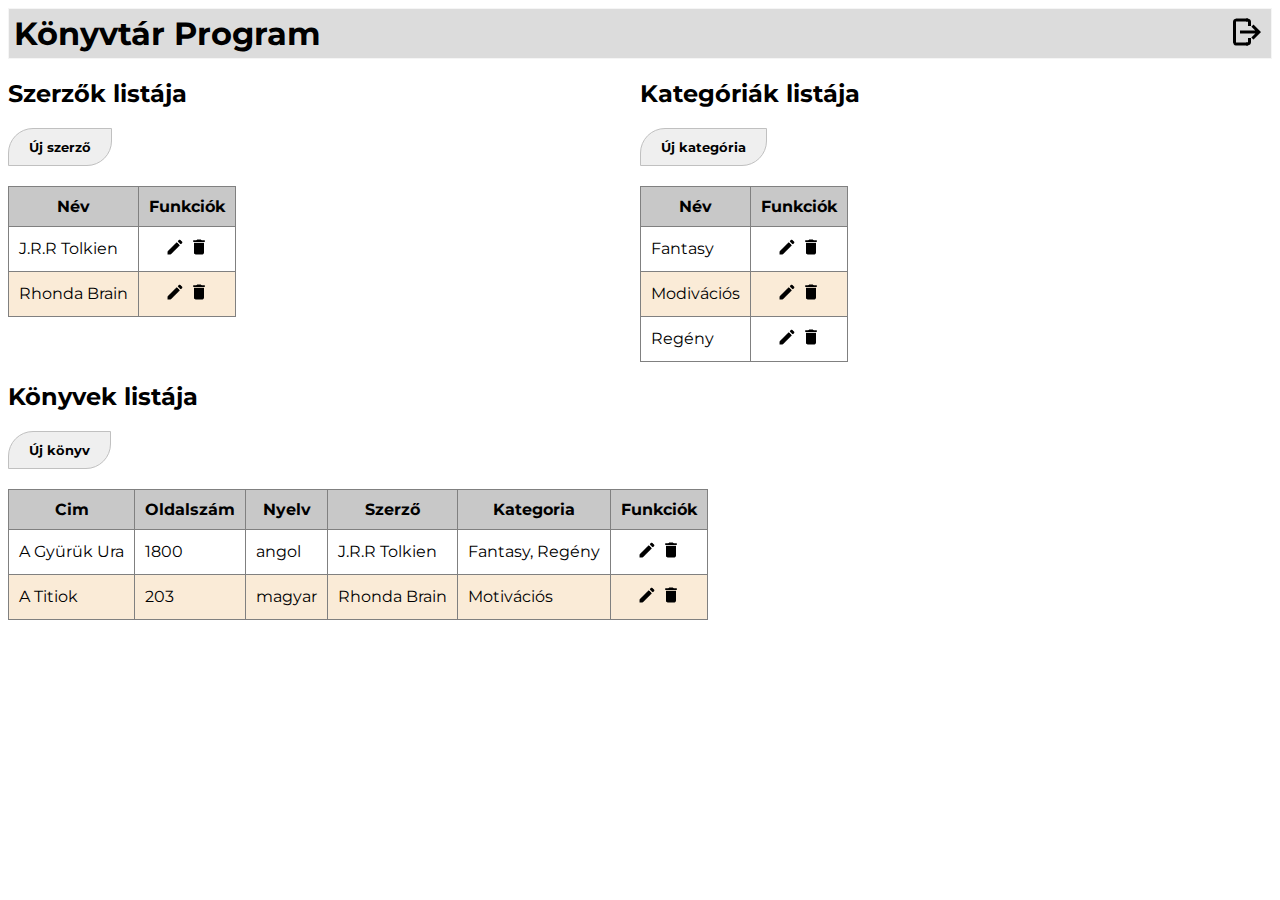
<file: admin/index.html>
<!DOCTYPE html>
<html lang="hu">
<head>
    <meta charset="UTF-8">
    <meta http-equiv="X-UA-Compatible" content="IE=edge">
    <meta name="viewport" content="width=device-width, initial-scale=1.0">
    <title>Document</title>
    <link rel="stylesheet" href="../css/res.css">
    <link rel="stylesheet" href="../css/admin.css">
</head>
<body>
    <header>
        <h1>Könyvtár Program</h1>
        <span class="fr">
            <a href="../index.php">
                <img src="../img/logout.png" alt="kilépés" title="Kilépés">
            </a>
        </span>
    </header>

    <main>
        <div class="col-12">
            <div class="col-6">
                <h2>Szerzők listája</h2>
                <button type="button">Új szerző</button>
                <table>
                    <tr>
                        <th>Név</th>
                        <th>Funkciók</th>
                    </tr>
                    <tr>
                        <td>J.R.R Tolkien</td>
                        <td class="fun">
                            <a href="#"><img src="../img/edit.png" alt="modositas" title="modositas"></a>
                            <a href="#"><img src="../img/delete.png" alt="töles" title="töles"></a>
                        </td>
                    </tr>
                    <tr>
                        <td>Rhonda Brain</td>
                        <td class="fun">
                            <a href="#"><img src="../img/edit.png" alt="modositas" title="modositas"></a>
                            <a href="#"><img src="../img/delete.png" alt="töles" title="töles"></a>
                        </td>
                    </tr>
                </table>
            </div>
            <div class="col-6">
                <h2>Kategóriák listája</h2>
                <button type="button">Új kategória</button>
                <table>
                    <tr>
                        <th>Név</th>
                        <th>Funkciók</th>
                    </tr>
                    <tr>
                        <td>Fantasy</td>
                        <td class="fun">
                            <a href="#"><img src="../img/edit.png" alt="modositas" title="modositas"></a>
                            <a href="#"><img src="../img/delete.png" alt="töles" title="töles"></a>
                        </td>
                    </tr>
                    <tr>
                        <td>Modivációs</td>
                        <td class="fun">
                            <a href="#"><img src="../img/edit.png" alt="modositas" title="modositas"></a>
                            <a href="#"><img src="../img/delete.png" alt="töles" title="töles"></a>
                        </td>
                    </tr>
                    <tr>
                        <td>Regény</td>
                        <td class="fun">
                            <a href="#"><img src="../img/edit.png" alt="modositas" title="modositas"></a>
                            <a href="#"><img src="../img/delete.png" alt="töles" title="töles"></a>
                        </td>
                    </tr>
                </table>
            </div>
        </div>
        <div class="col-12">
            <h2>Könyvek listája</h2>
            <button type="button" onclick='location.href="konyvek_form.html"'>Új könyv</button>
            <table>
                <tr>
                    <th>Cim</th>
                    <th>Oldalszám</th>
                    <th>Nyelv</th>
                    <th>Szerző</th>
                    <th>Kategoria</th>
                    <th>Funkciók</th>
                </tr>
                <tr>
                    <td>A Gyürük Ura</td>
                    <td>1800</td>
                    <td>angol</td>
                    <td>J.R.R Tolkien</td>
                    <td>Fantasy, Regény</td>
                    <td class="fun">
                        <a href="#"><img src="../img/edit.png" alt="modositas" title="modositas"></a>
                        <a href="#"><img src="../img/delete.png" alt="töles" title="töles"></a>
                    </td>
                </tr>
                <tr>
                    <td>A Titiok</td>
                    <td>203</td>
                    <td>magyar</td>
                    <td>Rhonda Brain</td>
                    <td>Motivációs</td>
                    <td class="fun">
                        <a href="#"><img src="../img/edit.png" alt="modositas" title="modositas"></a>
                        <a href="#"><img src="../img/delete.png" alt="töles" title="töles"></a>
                    </td>
                </tr>
            </table>
        </div>
    </main>
</body>
</html>
</file>
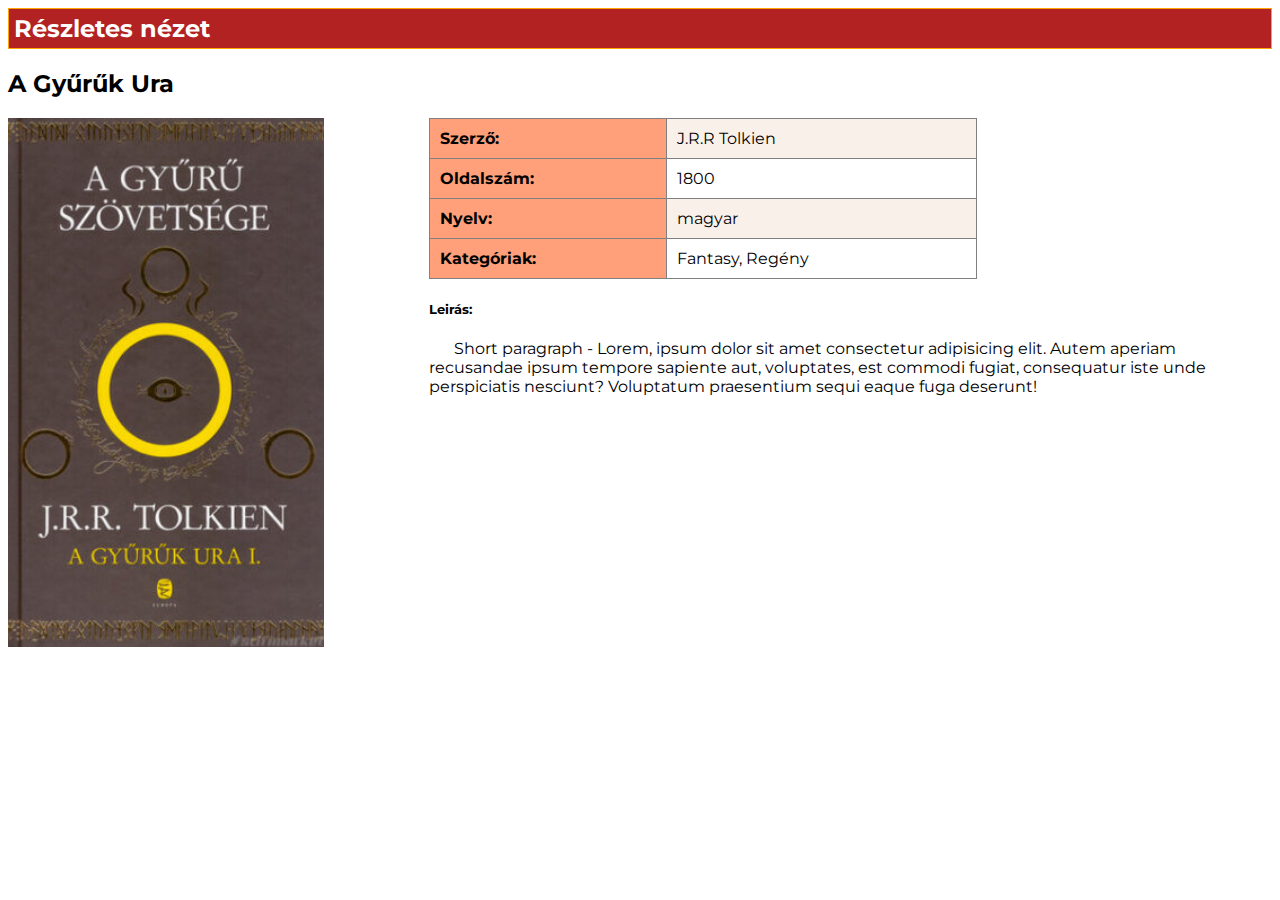
<file: detail.html>
<!DOCTYPE html>
<html lang="hu">
<head>
    <meta charset="UTF-8">
    <meta http-equiv="X-UA-Compatible" content="IE=edge">
    <meta name="viewport" content="width=device-width, initial-scale=1.0">
    <title>Document</title>
    <link rel="stylesheet" href="css/res.css">
    <link rel="stylesheet" href="css/style.css">
    <link rel="stylesheet" href="css/detail.css">
</head>
<body>
    <header>
        <h2>Részletes nézet</h2>
    </header>
    <main>
        <h2>A Gyűrűk Ura</h2>
        <div class="col-4">
            <img id="konyv" src="img/a-gyuruk-ura-1-a-gyuru-szovetsege-borito.jpg" alt="A Gyűrűk Ura" title="A Gyűrűk Ura">
        </div>
        <div class="col-8">
            <table id="t">
                <tr>
                    <th>Szerző:</th>
                    <td>J.R.R Tolkien</td>
                </tr>
                <tr>
                    <th>Oldalszám:</th>
                    <td>1800</td>
                </tr>
                <tr>
                    <th>Nyelv:</th>
                    <td>magyar</td>
                </tr>
                <tr>
                    <th>Kategóriak:</th>
                    <td>Fantasy, Regény</td>
                </tr>
            </table>
            <h5>Leirás:</h5>
            <p>Short paragraph - Lorem, ipsum dolor sit amet consectetur adipisicing elit. Autem aperiam recusandae ipsum tempore sapiente aut, voluptates, est commodi fugiat, consequatur iste unde perspiciatis nesciunt? Voluptatum praesentium sequi eaque fuga deserunt!</p>
        </div>
    </main>
</body>
</html>
</file>
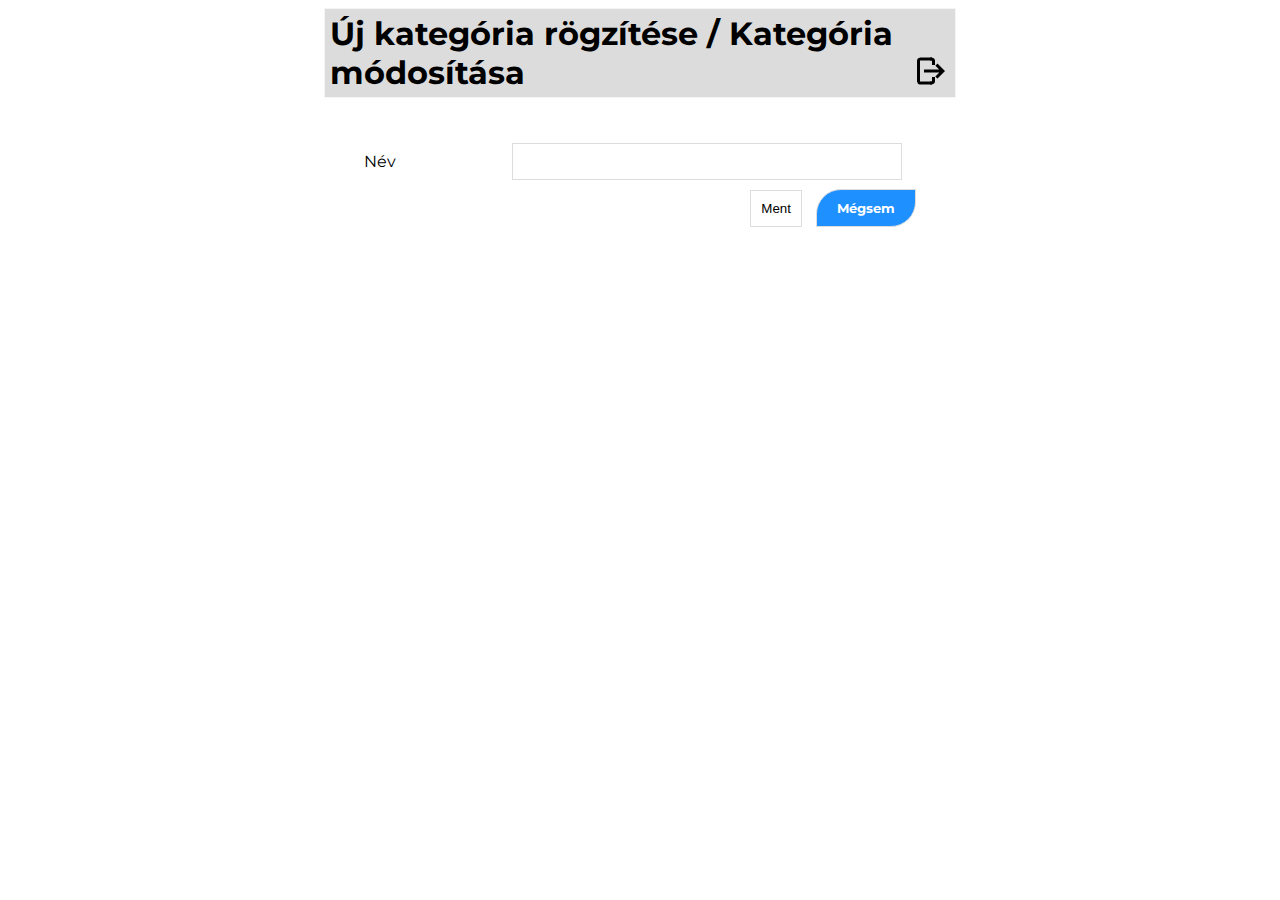
<file: admin/kategoria_form.html>
<!DOCTYPE html>
<html lang="hu">
<head>
    <meta charset="UTF-8">
    <meta http-equiv="X-UA-Compatible" content="IE=edge">
    <meta name="viewport" content="width=device-width, initial-scale=1.0">
    <title>Document</title>
    <link rel="stylesheet" href="../css/res.css">
    <link rel="stylesheet" href="../css/admin.css">
</head>
<body>
    <main class="col-6 from-panel">
        <header>
            <h1>Új kategória rögzítése / Kategória módosítása</h1>
            <span class="fr">
                <a href="../index.php">
                    <img src="../img/logout.png" alt="kilépés" title="Kilépés">
                </a>
            </span>
        </header>
        <form action="/action-page" method="post" id="from-inside">
            <label for="nev" class="col-3">Név</label>
            <input type="text" name="nev" id="" class="col-8">

            <div class="col-12 btn">
                <input type="submit" value="Ment">
                <button type="button" onclick='location.href="../index.php"'>Mégsem</button>
            </div>
        </form>
    </main>
</body>
</html>
</file>
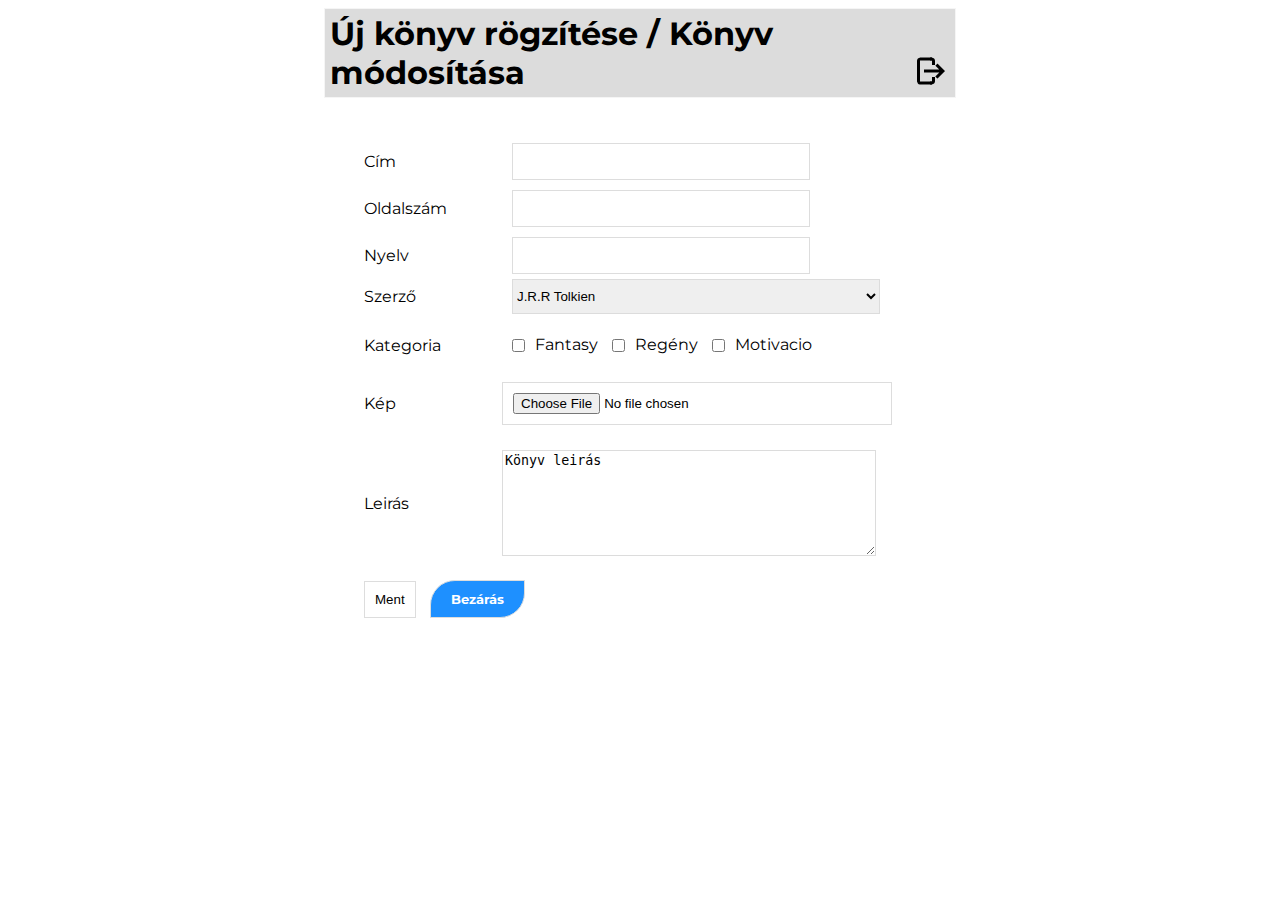
<file: admin/konyvek_form.html>
<!DOCTYPE html>
<html lang="hu">
<head>
    <meta charset="UTF-8">
    <meta http-equiv="X-UA-Compatible" content="IE=edge">
    <meta name="viewport" content="width=device-width, initial-scale=1.0">
    <title>Document</title>
    <link rel="stylesheet" href="../css/res.css">
    <link rel="stylesheet" href="../css/admin.css">
</head>
<body>
    <main class="col-6 from-panel">
        <header>
            <h1>Új könyv rögzítése / Könyv módosítása</h1>
            <span class="fr">
                <a href="../index.php">
                    <img src="../img/logout.png" alt="kilépés" title="Kilépés">
                </a>
            </span>
        </header>
        <form action="/action-page" method="post" enctype="multipart/form-data" id="from-inside">
            <label for="cim" class="col-3">Cím</label>
            <input type="text" name="cim" class="col-6">

            <label for="szam" class="col-3">Oldalszám</label>
            <input type="number" name="szam" id="" class="col-6">

            <label for="nyelv" class="col-3">Nyelv</label>
            <input type="text" name="nyelv" class="col-6">

            <label for="szerzo" class="col-3">Szerző</label>
            <select name="szerzo" id="" class="col-8">
                <option value="">J.R.R Tolkien</option>
                <option value="">Rhonda Brain</option>
            </select>

            <span class="col-3 p-t-s-10">Kategoria</span>
            <div class="checkbox-group col-8">
                <input type="checkbox" name="fantasy"><label for="fantasy">Fantasy</label>
                <input type="checkbox" name="regeny"><label for="regeny">Regény</label>
                <input type="checkbox" name="motivacio"><label for="motivacio">Motivacio</label>
            </div>

            <span class="col-3 p-t-s-10">Kép</span>
            <input type="file" name="kep" id="" class="col-8">

            <span class="col-3 p-t-s-10">Leirás</span>
            <textarea name="leiras" class="col-8">Könyv leirás</textarea>

            <div class="col-12">
                <input type="submit" value="Ment">
                <button type="button" onclick='location.href="../index.php"'>Bezárás</button>
            </div>
        </form>
    </main>
</body>
</html>
</file>
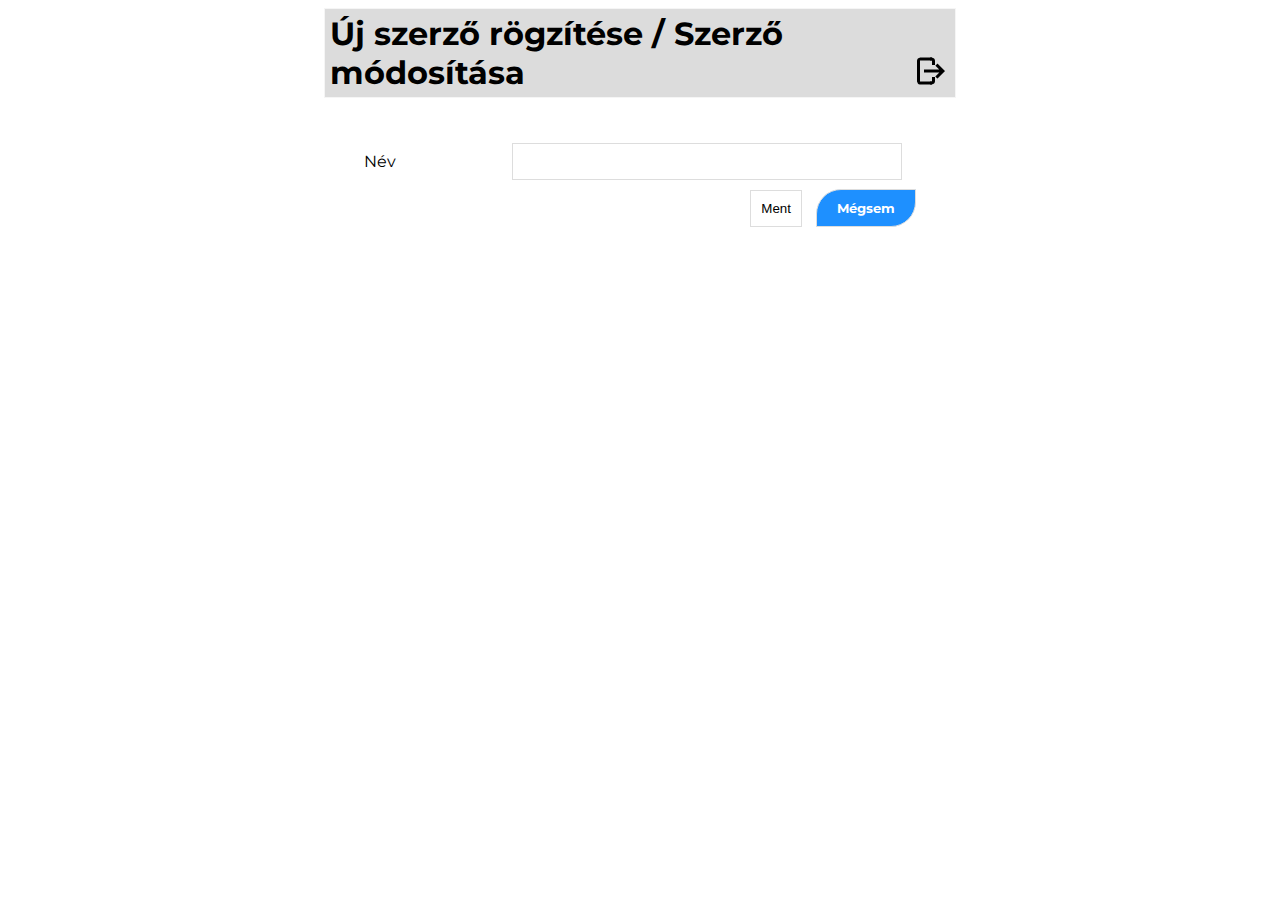
<file: admin/szerzo_form.html>
<!DOCTYPE html>
<html lang="hu">
<head>
    <meta charset="UTF-8">
    <meta http-equiv="X-UA-Compatible" content="IE=edge">
    <meta name="viewport" content="width=device-width, initial-scale=1.0">
    <title>Document</title>
    <link rel="stylesheet" href="../css/res.css">
    <link rel="stylesheet" href="../css/admin.css">
</head>
<body>
    <main class="col-6 from-panel">
        <header>
            <h1>Új szerző rögzítése / Szerző módosítása</h1>
            <span class="fr">
                <a href="../index.php">
                    <img src="../img/logout.png" alt="kilépés" title="Kilépés">
                </a>
            </span>
        </header>
        <form action="/action-page" method="post" id="from-inside">
            <label for="nev" class="col-3">Név</label>
            <input type="text" name="nev" id="" class="col-8">

            <div class="col-12 btn">
                <input type="submit" value="Ment">
                <button type="button" onclick='location.href="../index.php"'>Mégsem</button>
            </div>
        </form>
    </main>
</body>
</html>
</file>
<file: css/res.css>
@import url('https://fonts.googleapis.com/css2?family=Montserrat:wght@400;700&display=swap');

body{
    font-family: 'Montserrat', sans-serif;
}

.col-1 {
    width: 8.33%;
}

.col-2 {
    width: 16.66%;
}

.col-3 {
    width: 25%;
}

.col-4 {
    width: 33.33%;
}
.col-5 {
    width: 41.66%;
}

.col-6 {
    width: 50%;
}

.col-7 {
    width: 58.33%;
}

.col-8 {
    width: 66.66%;
}

.col-9 {
    width: 75%;
}

.col-10 {
    width: 83.33%;
}

.col-11 {
    width: 91.66%;
}

.col-12 {
    width: 100%;
}

[class*="col-"]{
    float: left;
}

.fr{
    float: right;
}

.m-d-10{
    margin-bottom: 10px;
}

.m-d-20{
    margin-bottom: 20px;
}


@media only screen and (max-width: 768px){
    [class*="col-"]{
        width: 100%;
    }

    body{
        overflow: hidden;
    }
}
</file>
<file: css/admin.css>
header span, header h1{
    display: inline;
}

button{
    padding: 10px 20px;
    font-family: 'Montserrat', sans-serif;
    font-weight: bold;
    border: 1px solid #c0c0c0;
    border-radius: 25px 0;
}

header{
    padding: 5px;
    background-color: #dcdcdc;
    border: 1px solid #f5f5f5;
}

table tr, table th, table td{
    padding: 10px;
    border: 1px solid gray;
}

table{
    border-collapse: collapse;
    margin-top: 20px;
}

table th{
    background-color: #c8c8c8;
}

table tr:nth-child(2n+1){
    background-color: #faebd7;
}

.fun a img{
    width: 20px;
}

.fun{
    text-align: center;
}

.from-panel{
    margin: auto;
    float: none;
}

/* Style the form - display items horizontally */
#from-inside {
    display: flex;
    flex-flow: row wrap;
    align-items: center;
    padding: 40px;
}
  
  /* Add some margins for each label */
#from-inside label {
    margin: 5px 10px 5px 0;
}
  
  /* Style the input fields */
#from-inside input {
    vertical-align: middle;
    margin: 5px 10px 5px 0;
    padding: 10px;
    background-color: #fff;
    border: 1px solid #ddd;
}
  
  /* Style the submit button */
#from-inside button {
    padding: 10px 20px;
    background-color: dodgerblue;
    border: 1px solid #ddd;
    color: white;
}
  
#from-inside button:hover {
    background-color: royalblue;
}

select{
    height: 35px;
    border-color: #dcdcdc;
}

.checkbox-group{
    margin: 20px 0 20px 10px;
}

textarea{
    border-color: #dcdcdc;
    height: 100px;
    margin: 20px 0;
}

main{
    overflow-y: auto;
    height: 700px;
}

.btn{
    text-align: right;
}
  
  /* Add responsiveness - display the form controls vertically instead of horizontally on screens that are less than 800px wide */
@media (max-width: 768px) {
    #from-inside input {
      margin: 10px 0;
    }
  
    #from-inside {
      flex-direction: column;
      align-items: stretch;
    }

    .p-t-s-10{
        padding-top: 10px;
    }
}
</file>
<file: css/style.css>
#kategoria{
    padding: 0 0 15px 0;
    /* width: calc(25% - 30px); */
    -webkit-box-shadow: 1px 4px 9px 0px rgba(0,0,0,0.73); 
    box-shadow: 1px 4px 9px 0px rgba(0,0,0,0.73);
    background-color: #fff8dc;
    color: #8b4513;
}
#kategoria div{
    padding-left: 15px;
}

#kategoria div input{
    margin-bottom: 15px;
}

#tartalam{
    padding-left: 5px;
    width: calc(75% - 5px);
}

#tartalam div{
    padding: 0px 15px;
}

header span, header h1, header h2{
    display: inline;
}

header span img, a span img{
    width: 25px;
    position: relative;
    top: 3px;
}

a span img{
    top: 7px;
    margin-right: 10px;
}

table tr, table th, table td{
    padding: 10px;
    border: 1px solid gray;
}

table{
    border-collapse: collapse;
}

table th{
    background-color: #ffa07a;
}

table tr:nth-child(2n+1){
    background-color: #faf0ea;
}

header{
    padding: 5px;
    background-color: #b22222;
    border: 1px solid #ffa500;
    color: #fff;
}

main p{
    text-indent: 25px;
}

.col-4 #konyv{
    width: 75%;
}

.rejtett div, .rejtett header{
    display: none;
}

.megsem{
    display: none;
}

.rejtett{
    width: 300px;
    border: 1px solid #c0c0c0;
    /* width: 0; */
}

@media only screen and (max-width: 768px){
    #tartalam{
        padding-left: 0;
        width: 100%;
        padding-top: 10px;
    }
    
    #tartalam div{
        overflow-y: auto;
        height: 300px;
    }

    .col-4 #konyv{
        width: 25%;
    }
}
</file>
<file: css/detail.css>
table{
    width: 65%;
}

#t th{
    text-align: left;
}
</file>
